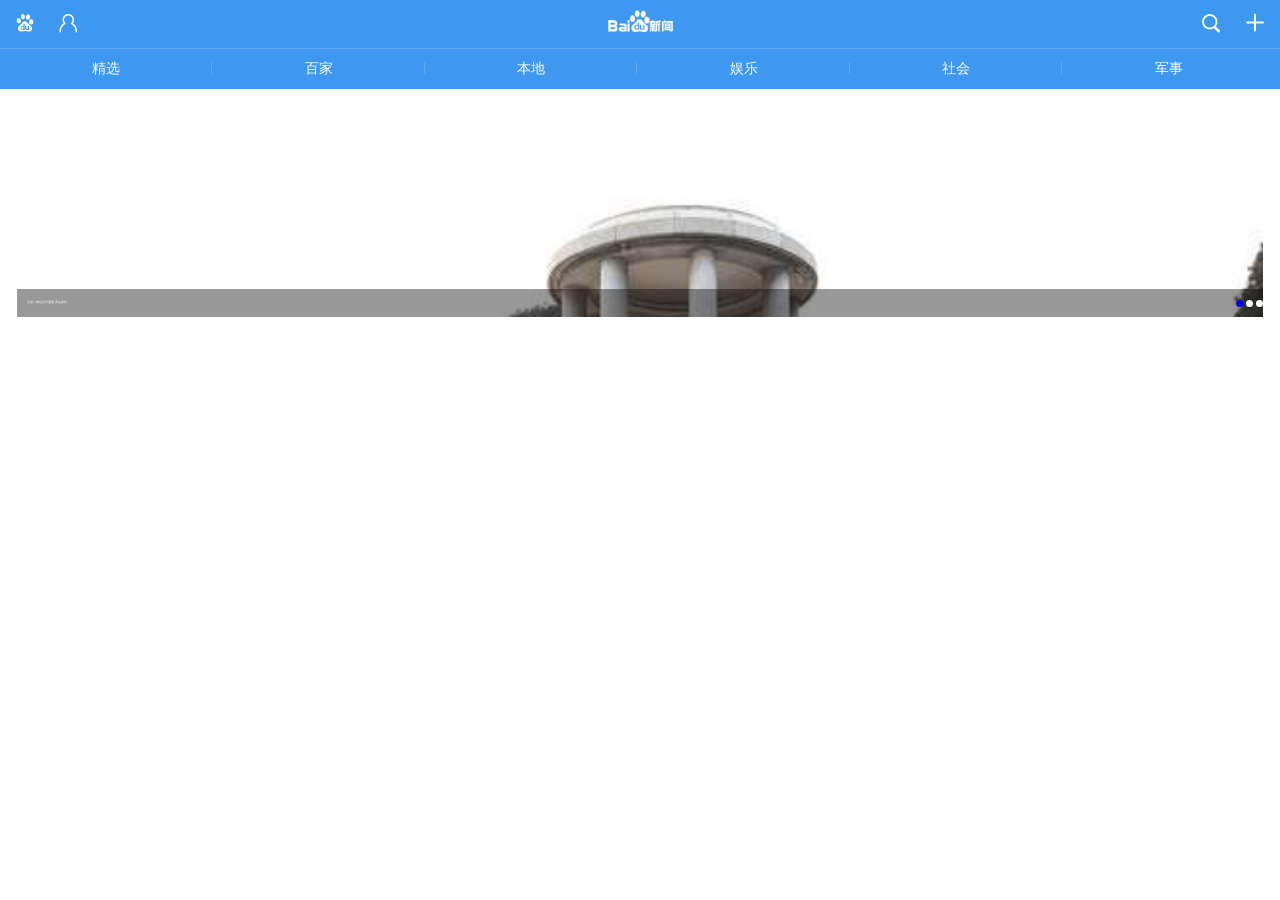
<file: tpl/frontend/index.html>
<!DOCTYPE html>
<html>
<head lang="en">
    <meta charset="UTF-8">
    <meta name="viewport" content="width=device-width,initial-scale=1,user-scalable=no,minimal-ui">
    <title>百度新闻</title>
    <link rel="stylesheet" href="css/reset.css"/>
    <link rel="stylesheet" href="css/style.css"/>
    <script src="js/jquery-3.1.1.min.js"></script>
    <script src="js/script.js"></script>
</head>
<body>
<!--头部-->
<header>
    <div class="top">
        <a href="#" class="bd-icon"></a>
        <a href="#" class="gr-icon"></a>
        <a href="#" class="logo"></a>
        <a href="#" class="gz-icon"></a>
        <a href="#" class="ss-icon"></a>
    </div>
    <div class="nav">
        <ul class="nav1">
            <li><a href="#" class="type">精选</a></li>
            <li>
                <b></b>
                <a href="#" class="type">百家</a>
            </li>
            <li>
                <b></b>
                <a href="#" class="type">本地</a>
            </li>
            <li>
                <b></b>
                <a href="#" class="type">娱乐</a>
            </li>
            <li>
                <b></b>
                <a href="#" class="type">社会</a>
            </li>
            <li>
                <b></b>
                <a href="#" class="type">军事</a>
            </li>
        </ul>
        <!--<ul class="nav2">-->
            <!--<li><a href="#">女人</a></li>-->
            <!--<li>-->
                <!--<b></b>-->
                <!--<a href="#">搞笑</a>-->
            <!--</li>-->
            <!--<li class="hlw">-->
                <!--<b></b>-->
                <!--<a href="#">互联网</a>-->
            <!--</li>-->
            <!--<li>-->
                <!--<b></b>-->
                <!--<a href="#">科技</a>-->
            <!--</li>-->
            <!--<li>-->
                <!--<b></b>-->
                <!--<a href="#">更多</a>-->
            <!--</li>-->
        <!--</ul>-->
    </div>
</header>
<!--主体-->
<article>
    <div class="con" id="con">
        <ul class="con-img1">
            <li class="list1">
                <a href="#">
                    <img src="img/timg.jpg" alt=""/>
                </a>
                <p>
                    <span>法国一辆运钞车遭袭 黄金被抢</span>
                </p>
            </li>
            <li class="list2" style="display: none">
                <a href="#">
                    <img src="img/timg%20(1).jpg" alt=""/>
                </a>
                <p>
                    <span>与大熊猫齐名的国宝级动物</span>
                </p>
            </li>
            <li class="list3" style="display: none">
                <a href="#">
                    <img src="img/timg%20(2).jpg" alt=""/>
                </a>
                <p>
                    <span>啦啦啦啦啦啦</span>
                </p>
            </li>
        </ul>
        <ol class="con-ol">
            <li class="cur"></li>
            <li></li>
            <li></li>
        </ol>
    </div>
    <div class="container">
        <!--左图右文-->
        <!--<div class="index-list-item">-->
            <!--<div class="index-list-image">-->
                <!--<img src="img/adaf2edda3cc7cd92574c9dc3001213fb80e915e.jpg" alt=""/>-->
            <!--</div>-->
            <!--<div class="index-list-main-text">-->
                <!--<div class="index-list-main-title">习近平这样把制度笼子越扎越紧</div>-->
                <!--<div class="index-list-main-time">-->
                    <!--<b class="tip-time">2小时前</b>-->
                    <!--<b class="tip-hot">热点</b>-->
                <!--</div>-->
            <!--</div>-->
        <!--</div>-->
        <!--上文下图-->
        <!--<div class="index-list-top">-->
            <!--<div class="gg-title">乐视网二股东：我们有如下意见 贾跃亭：您哪位？</div>-->
            <!--<div class="gg-img">-->
                <!--<img src="img/1.JPEG" alt=""/>-->
                <!--<img src="img/2.JPEG" alt=""/>-->
                <!--<img src="img/3.JPEG" alt=""/>-->
            <!--</div>-->
            <!--<div class="index-time">1分钟前</div>-->
        <!--</div>-->
        <!--全文新闻-->
        <!--<div class="index-list-bottom">-->
            <!--<div class="bottom-tile">-->
                <!--外媒： 2017将成为阿里巴巴迅猛增长之年-->
            <!--</div>-->
            <!--<div class="bottom-time">-->
                <!--<b class="tip-time">3分钟前</b>-->
                <!--<b class="tip-hot">猜你喜欢</b>-->
            <!--</div>-->
        <!--</div>-->
    </div>
</article>
<!--页脚-->
<footer>

</footer>
</body>
<script>
    listNewsByType("精选");
    $(".type").each(function () {
        $(this).on('click',function () {
            var typeText = $(this).text();
            listNewsByType(typeText);
        });
    });

    function listNewsByType(type){
        $.ajax({
            type:'GET',
            url:'../../controller/NewsController.php',
            data:{"do":"type","type":type},
            dataType:"json",
            success:function(data){
//                console.log(data);
                $(".container").empty();
                //在回调函数中将后台发过来的数据渲染到页面
                data.forEach(function(obj,index){
                    var newsDiv = document.createElement("div");
                    newsDiv.className = 'index-list-item';
                    var newsImageDiv = document.createElement("div");
                    newsImageDiv.className = 'index-list-image';
                    //创建图文列表
                    var listItem =  $('<div>').addClass("index-list-item");
                    listItem.append($('<div>').addClass("index-list-image")
                        .append($('<img>').attr("src","../"+obj['thumb_path'])));
                    listItem .append($('<div>').addClass('index-list-main-text').append(
                        $('<div>').addClass("index-list-main-title").text(obj['news_title'])
                    ).append(
                        $('<div>').addClass("index-list-main-time")
                            .append($('<b>').addClass('tip-time').text(obj['post_time']))
                            .append($('<b>').addClass('tip-hot').text(obj['news_mark'])
                            )));
                    $(".container").append($("<a>").attr("href","").append(listItem));
                });
            }
        });
    }

</script>
</html>
</file>
<file: tpl/frontend/css/style.css>
.top{
    width: 100%;
    height: 48px;
    background:  #3e98f0;
    border-bottom: 1px solid #5dabf0;
    display: flex;
}
.top:after{
    display: table;
    content: '';
    clear: both;
}
.top a{;
    width: 34px;
    height: 100%;
    background: url(../img/icon-bg_6e9bc53.png) no-repeat;
    background-size: 40px 500px;
    flex-grow: 0;
}
.top .logo{
    background:url(../img/bg-news-logo_344ce44.png) no-repeat;
    background-position: center 10px;
    background-size: 65px auto;
    flex-grow: 1;
}
.top .bd-icon{
    background-position: center 6px;
    margin-left: 8px;
}
.top .gr-icon{
    background-position: center -461px;
    margin-left: 10px;
}
.top .ss-icon{
    background-position: center -105px;
    margin-right: 8px;
}
.top .gz-icon{
    background-position: center -160px;
    margin-right: 10px;
}
/*����*/
.nav{
    width: 100%;
    background-color: #3e98f0;
}
.nav .nav1,.nav2{
    display: flex;
}
.nav .nav1  li{
    flex: 0 0 16.6%;
    height: 40px;
    text-align: center;
    flex-wrap: wrap;
    font-size: 14px;
    line-height: 40px;
    position: relative;
}
.nav .nav1  li b{
    position: absolute;
    top: 13px;
    left: -1px;
    height: 12px;
    width: 1px;
    display: block;
    background-color: #5dabf0;
}
.nav .nav1 li a{
    color: #fff;
}
.nav .nav2  li{
    flex: 0 0 16.76%;
    height: 40px;
    text-align: center;
    flex-wrap: wrap;
    font-size: 14px;
    line-height: 40px;
    position: relative;
}
.nav .nav2  li b{
    position: absolute;
    top: 13px;
    left: -1px;
    height: 12px;
    width: 1px;
    display: block;
    background-color: #5dabf0;
}
.nav .nav2 li a{
    color: #fff;
}
.nav .nav2 .hlw{
    flex-grow: 1;
}
/*����ͼƬ*/
.con{
    width: 100%;
    box-sizing: border-box;
    padding: 15px 17px 0;
    position: relative;
}
.con-img1{
    width: 100%;
    overflow: hidden;
    height: 213px;
    position: relative;
}
.con-img1 li{
    width: 100%;
    float: left;
}
.con .con-img1 li a{
    width: 100%;
    display:block;
}
.con .con-img1 li a img{
    width: 100%;
    height: auto;
}
.con .con-img1 li p{
    position: absolute;
    left: 0;
    bottom: 0;
    width: 100%;
    height: 28px;
    line-height: 28px;
    padding: 0 10px;
    text-align: left;
    font-size: .16rem;
    color: #fff;
    background-color: rgba(0,0,0,.4);
    overflow: hidden;
    box-sizing: border-box;
}
.con .con-img1 li p span{
    display: inline-block;
    text-align: left;
    height: 28px;
    line-height: 28px;
    width: 100%;
}
.con ol{
    position: absolute;
    bottom: 0;
    left: 0;
    width: 100%;
    height: 28px;
    text-align: right;
    line-height: 28px;
    padding: 0 17px;
    box-sizing: border-box;
}
.con ol li{
    width:7px;
    height:7px;
    background: #ffffff;;
    text-align:center;
    line-height:20px;
    border-radius:50%;
    display:inline-block;
    cursor:pointer;
}
.con ol .cur{
    background: #0000ff;
}
/*��������*/
.container{
    width: 100%;
    box-sizing: border-box;
}
/*��ͼ����*/
.index-list-item{
    border-bottom: 1px solid #f6f6f6;
    padding: 9px 0 10px;
    margin: 0 17px;
    display: flex;
}
.index-list-item .index-list-image{
    width: 33.33%;
    text-align: center;
    background-color: #F4F7F9;
}
.index-list-item .index-list-image img{
    width: 100%;
    height: 100%;
}
.index-list-item .index-list-main-text{
    padding-left: 14px;
    box-sizing: border-box;
    display: flex;
    flex-grow: 1;
    flex-direction: column;
    justify-content: center;
}
.index-list-item .index-list-main-text .index-list-main-title{
    font-size:18px;
    line-height: 26px;
    color: #333;
    max-height: 56px;
}
.index-list-item .index-list-main-text .index-list-main-time{
    margin-top: 4px;
    margin-bottom: 1px;
}
.index-list-main-time .tip-time{
    line-height: 17px;
    height: 17px;
    display: inline-block;
    color: #999;
    font-size: 13px;
    margin-right: 5px;
    font-weight: 400;
}
.index-list-main-time .tip-hot{
    line-height: 17px;
    height: 17px;
    border: 1px solid #efb9b9;
    color: #ef3f41;
    font-size: 13px;
    font-weight: 400;
}

/*������ͼ*/
.index-list-top{
    border-bottom: 1px solid #f6f6f6;
    padding: 9px 0 10px;
    margin: 0 17px;
}
.index-list-top .gg-title{
    font-size:18px;
    line-height: 26px;
    color: #333;
    max-height: 56px;

}
.index-list-top .gg-img{
    width: 100%;
    display: flex;
}
.index-list-top .gg-img img{
    width: 33.33%;
    max-height: 111px;
}
.index-list-top .gg-img img:nth-child(2){
    margin-left: 1px;
}
.index-list-top .gg-img img:nth-child(3){
    margin-left: 1px;
}
.index-list-top .index-time{
    color: #999;
    font-size: 13px;
    font-weight: 400;
}

/*ȫ��������*/
.index-list-bottom{
    border-bottom: 1px solid #f6f6f6;
    padding: 9px 0 10px;
    margin: 0 17px;
}
.index-list-bottom .bottom-tile{
    font-size:18px;
    line-height: 26px;
    color: #333;
    max-height: 56px;
}
.index-list-bottom .bottom-time{
    margin-top: 4px;
    margin-bottom: 1px;
}
.index-list-bottom .bottom-time .tip-time{
    line-height: 17px;
    height: 17px;
    display: inline-block;
    color: #999;
    font-size: 13px;
    margin-right: 5px;
    font-weight: 400;
}
.index-list-bottom .bottom-time .tip-hot{
    line-height: 17px;
    height: 17px;
    border: 1px solid #efb9b9;
    color: #ef3f41;
    font-size: 13px;
    font-weight: 400;
}
</file>
